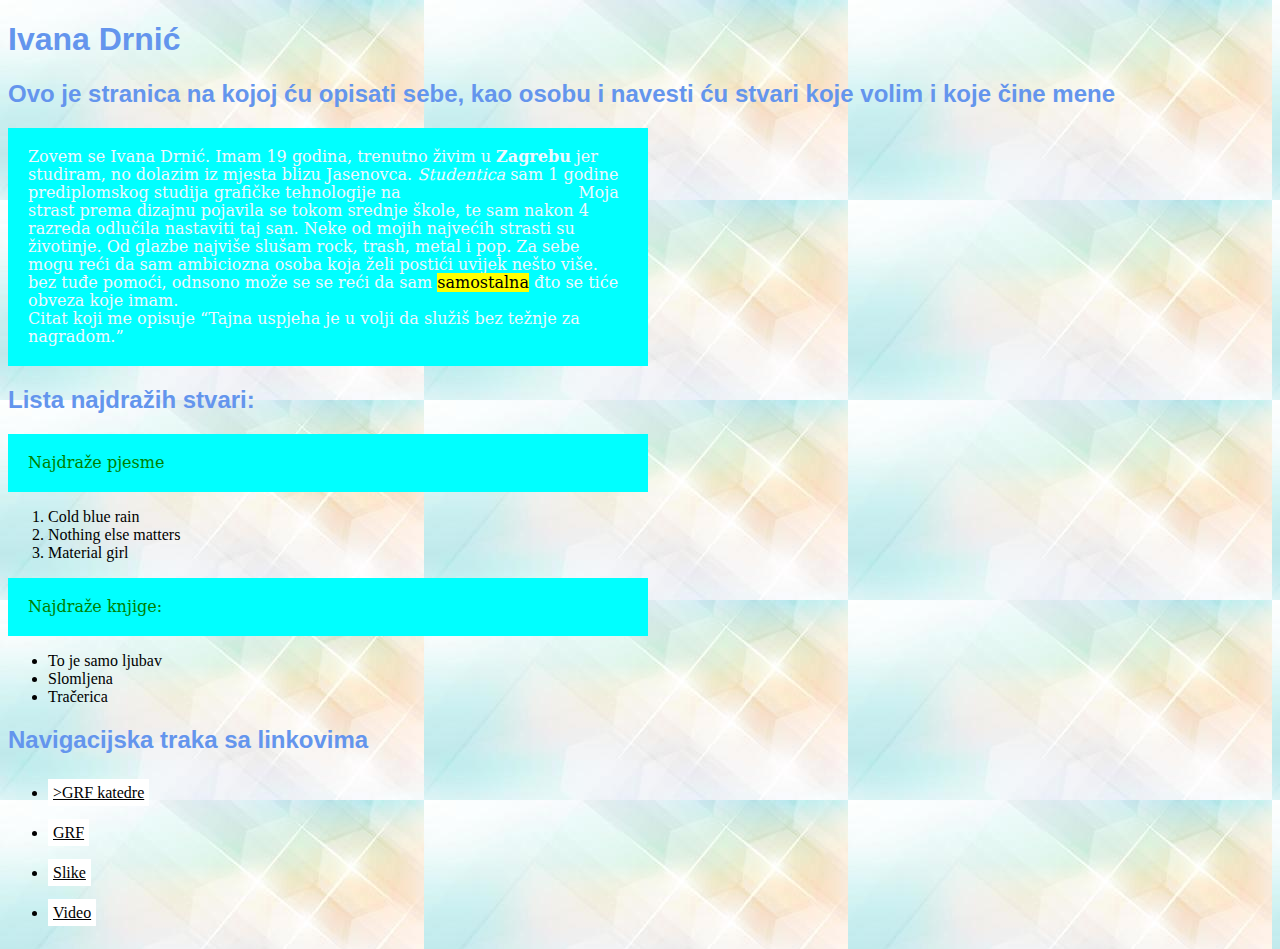
<file: index.html>
<!doctype html>
<html>
<head>
<meta charset="utf-8">
<title>Moj html dokument</title>
	<link rel="stylesheet" href="stil.css"/>
</head>
<body>
	<h1>Ivana Drnić</h1>
	<h2>Ovo je stranica na kojoj ću opisati sebe, kao osobu i navesti ću stvari koje volim i koje čine mene</h2>
	<p class="paragraf_2">Zovem se Ivana Drnić. Imam 19 godina, trenutno živim u <b>Zagrebu</b> jer studiram, no dolazim iz mjesta blizu Jasenovca. <i>Studentica</i> sam 1 godine prediplomskog studija grafičke tehnologije na <span style="color: aqua">Grafičkom fakultetu.</span> Moja strast prema dizajnu pojavila se tokom srednje škole, te sam nakon 4 razreda odlučila nastaviti taj san. Neke od mojih najvećih strasti su životinje. Od glazbe najviše slušam rock, trash, metal i pop. Za sebe mogu reći da sam ambiciozna osoba koja želi postići uvijek nešto više. bez tuđe pomoći, odnsono može se se reći da sam <mark>samostalna</mark> đto se tiće obveza koje imam.<br>
	Citat koji me opisuje <q>Tajna uspjeha je u volji da služiš bez težnje za nagradom.</q>
	<h2>Lista najdražih stvari:</h2>
	<p>Najdraže pjesme</p>
	<ol>
	   <li>Cold blue rain</li>
	   <li>Nothing else matters</li>
	   <li>Material girl</li>
	</ol>
	<p>Najdraže knjige:</p>
	<ul>
	   <li>To je samo ljubav</li>
		<li>Slomljena</li>
		<li>Tračerica</li>
	</ul>
	<h2>Navigacijska traka sa linkovima</h2>
	<nav>
	    <ul>
		   <li><a href="https://www.grf.unizg.hr/katedre/">>GRF katedre</a</li>
			<li><a href="https://www.grf.unizg.hr/">GRF</a</li>
		    <li><a href="VJEZBA1.html">Slike</a></li>
			<li><a href="vjezba2.html">Video</a></li>
		</ul>
	</nav>
	
</body>
</html>
</file>
<file: stil.css>
@charset "utf-8";
/* CSS Document */
p {
	color: green;
	font-family: Constantia, "Lucida Bright", "DejaVu Serif", Georgia, "serif";
	font-size: 16px;
	line-height: 18px;
	width: 600px;
	background-color: aqua;
	padding: 20px;	
}
.paragraf_2{color: aliceblue; background-color: rgba (255, 255, 255, 0,5)}
h1, h2 {
font-family: Gotham, "Helvetica Neue", Helvetica, Arial, "sans-serif";
	color:cornflowerblue
}
body {
	background-image: url("slike dm/back.jpg");
}
a{
color:black;
background-color: white;
padding: 5px;
line-height: 40px;
border: 1px #000000;
}
a:hover{
	background-color: darkgray;
}
img{
	height: 200px;
}
</file>
